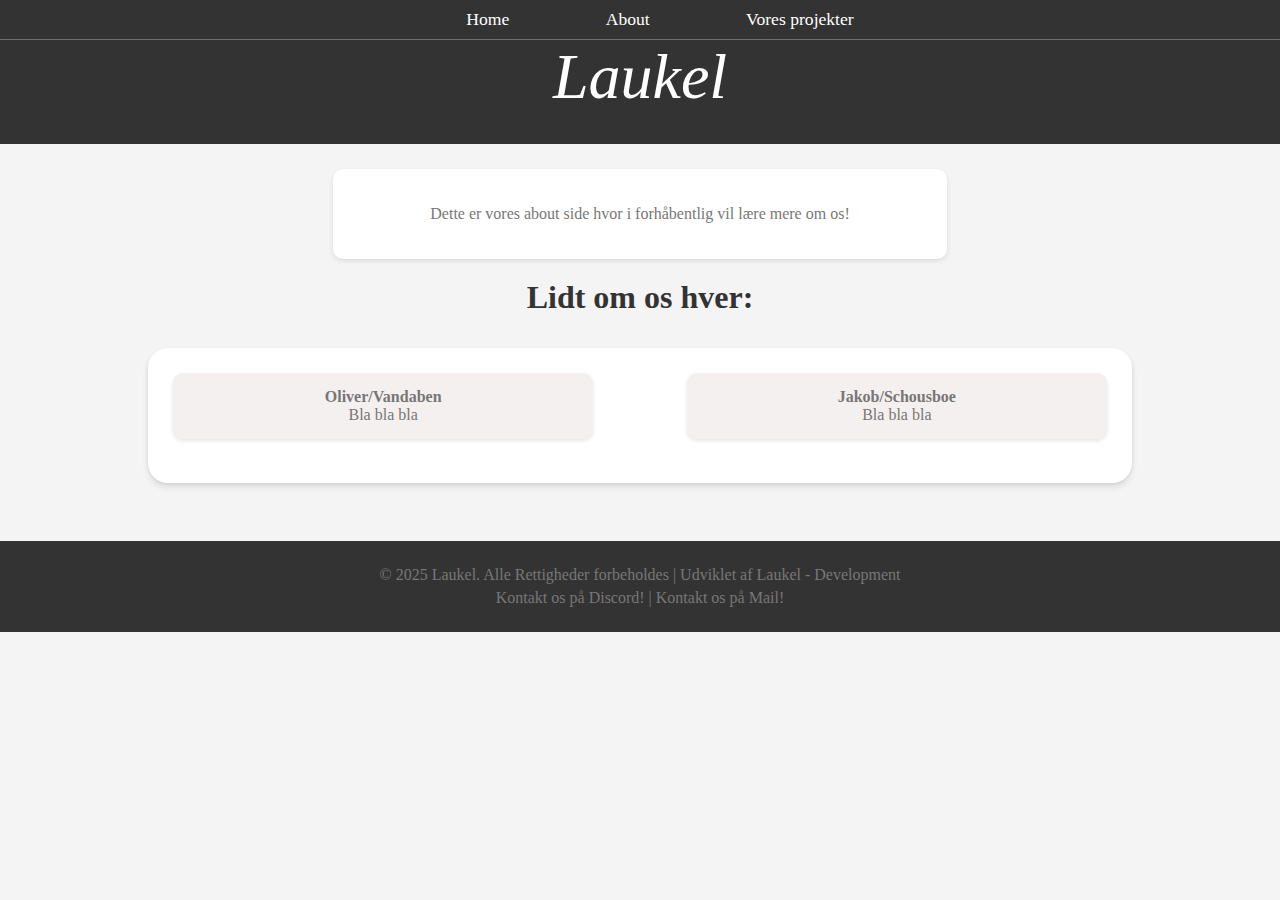
<file: Laukel-dev-about.html>
<!DOCTYPE html>
<html>
    <head>
        <link rel="stylesheet" href="CSS/Laukel-dev-about.css">
        <link rel="stylesheet" href="CSS/Laukel-dev-index.css">
        <title>Laukel - Development</title>
    </head>
    <body>
        <header class="main-header">
            <nav class="nav main-nav">
             <ul>
              <li class="active"><a href="index.html">Home</a></li>
              <li><a href="Laukel-dev-about.html">About</a></li>
              <li><a href="Laukel-dev-projekter.html">Vores projekter</a></li>
             </ul>
            </nav>
           <h1 class="comp-name">Laukel</h1>
          </header>
      <main>
        <div class="mini-intro">
            <p>
              Dette er vores about side hvor i forhåbentlig vil lære mere om os!
            </p>
        </div>
        <h2 class="kompetencer-title">Lidt om os hver:</h2>
        <div class="kompetencer-wrapper">
            <div class="storheds">
                <div class="kompetence-column-html">
                    <div class="html-presentation">
                        <span><strong>Oliver/Vandaben</strong></span>
                    </div>
                    <div class="html-forklaring">
                        Bla bla bla
                    </div>
                </div>
            </div>
            <div class="storheds">
                <div class="kompetence-column-html">
                    <div class="html-presentation">
                        <span><strong>Jakob/Schousboe</strong></span>
                    </div>
                    <div class="html-forklaring">
                      Bla bla bla
                    </div>
                </div>
            </div>
        </div>
      </main>
          <footer class="main-footer">
            <div class="footer-content">
              <p>&copy; 2025 <a class="pink-unicorn" href="https://github.com/LaukelDevelopment" target="_blank">Laukel</a>. Alle Rettigheder forbeholdes | Udviklet af <a class="pink-unicorn" href="https://Discord.gg/Voresdiscord" target="_blank">Laukel - Development</a></p>
              <p><a href="https://discord.gg/Voresdiscord">Kontakt os på Discord!</a> | <a href="https://Voresmail.com">Kontakt os på Mail!</a></p>
            </div>
          </footer>
    </body>
</html>
</file>
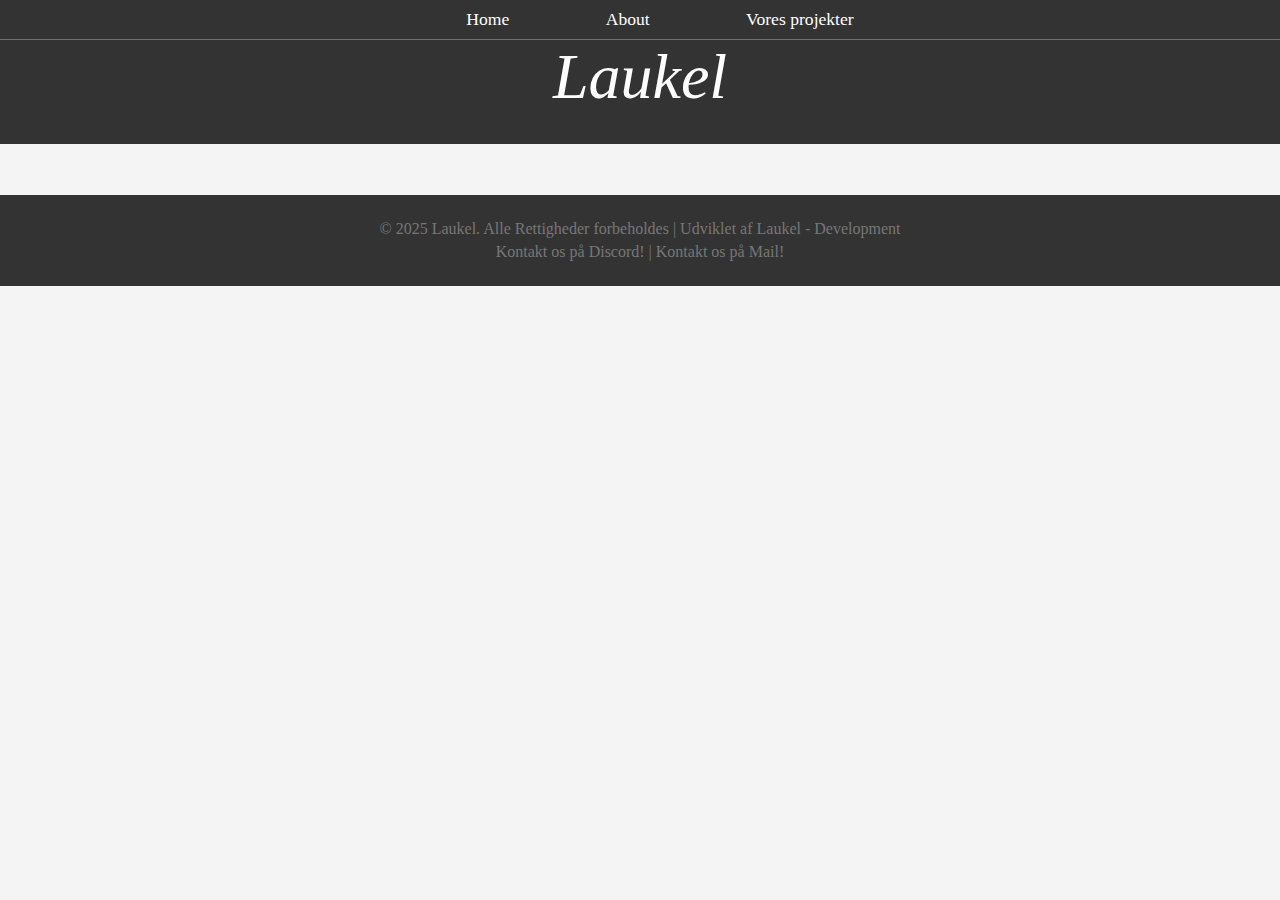
<file: Laukel-dev-projekter.html>
<!DOCTYPE.html>
<html>
 <head>
  <link rel="stylesheet" href="CSS/Laukel-dev-about.css">
  <link rel="stylesheet" href="CSS/Laukel-dev-index.css">
  <title>Laukel - Development</title>
 </head>
 <body>
  <header class="main-header">
   <nav class="nav main-nav">
    <ul>
     <li class="active"><a href="index.html">Home</a></li>
     <li><a href="Laukel-dev-about.html">About</a></li>
     <li><a href="Laukel-dev-projekter.html">Vores projekter</a></li>
    </ul>
   </nav>
   <h1 class="comp-name">Laukel</h1>
  </header>
  <main>
  </main>
  <footer class="main-footer">
    <div class="footer-content">
      <p>&copy; 2025 <a class="pink-unicorn" href="https://Discord.gg/Voresdiscord" target="_blank">Laukel</a>. Alle Rettigheder forbeholdes | Udviklet af <a class="pink-unicorn" href="https://Discord.gg/Voresdiscord" target="_blank">Laukel - Development</a></p>
      <p><a href="https://discord.gg/Voresdiscord">Kontakt os på Discord!</a> | <a href="https://Voresmail.com">Kontakt os på Mail!</a></p>
    </div>
  </footer>   
 </body>
</html>
</file>
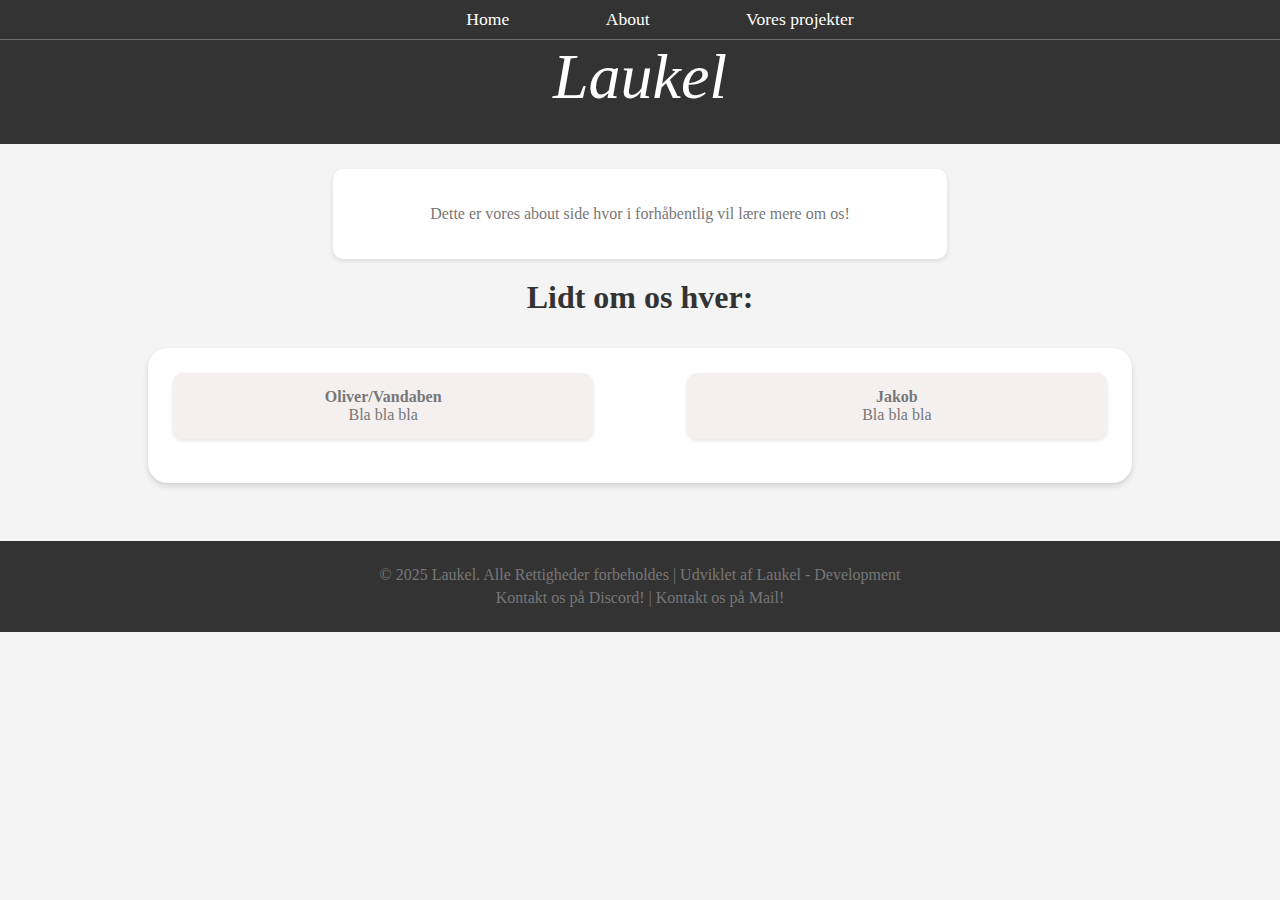
<file: Portfolio-test-about.html>
<!DOCTYPE html>
<html>
    <head>
        <link rel="stylesheet" href="portfolio-test-about.css">
        <link rel="stylesheet" href="Portfolio-test-index.css">
        <title>Laukel | About</title>
    </head>
    <body>
        <header class="main-header">
            <nav class="nav main-nav">
             <ul>
              <li class="active"><a href="index.html">Home</a></li>
              <li><a href="about.html">About</a></li>
              <li><a href="projekter.html">Vores projekter</a></li>
             </ul>
            </nav>
           <h1 class="comp-name">Laukel</h1>
          </header>
      <main>
        <div class="mini-intro">
            <p>
              Dette er vores about side hvor i forhåbentlig vil lære mere om os!
            </p>
        </div>
        <h2 class="kompetencer-title">Lidt om os hver:</h2>
        <div class="kompetencer-wrapper">
            <div class="storheds">
                <div class="kompetence-column-html">
                    <div class="html-presentation">
                        <span><strong>Oliver/Vandaben</strong></span>
                    </div>
                    <div class="html-forklaring">
                        Bla bla bla
                    </div>
                </div>
            </div>
            <div class="storheds">
                <div class="kompetence-column-html">
                    <div class="html-presentation">
                        <span><strong>Jakob</strong></span>
                    </div>
                    <div class="html-forklaring">
                      Bla bla bla
                    </div>
                </div>
            </div>
        </div>
      </main>
          <footer class="main-footer">
            <div class="footer-content">
              <p>&copy; 2025 <a class="pink-unicorn" href="https://Discord.gg/Voresdiscord.com" target="_blank">Laukel</a>. Alle Rettigheder forbeholdes | Udviklet af <a class="pink-unicorn" href="https://Discord.gg/Voresdiscord" target="_blank">Laukel - Development</a></p>
              <p><a href="https://discord.gg/Voresdiscord">Kontakt os på Discord!</a> | <a href="https://Voresmail.com">Kontakt os på Mail!</a></p>
            </div>
          </footer>
    </body>
</html>
</file>
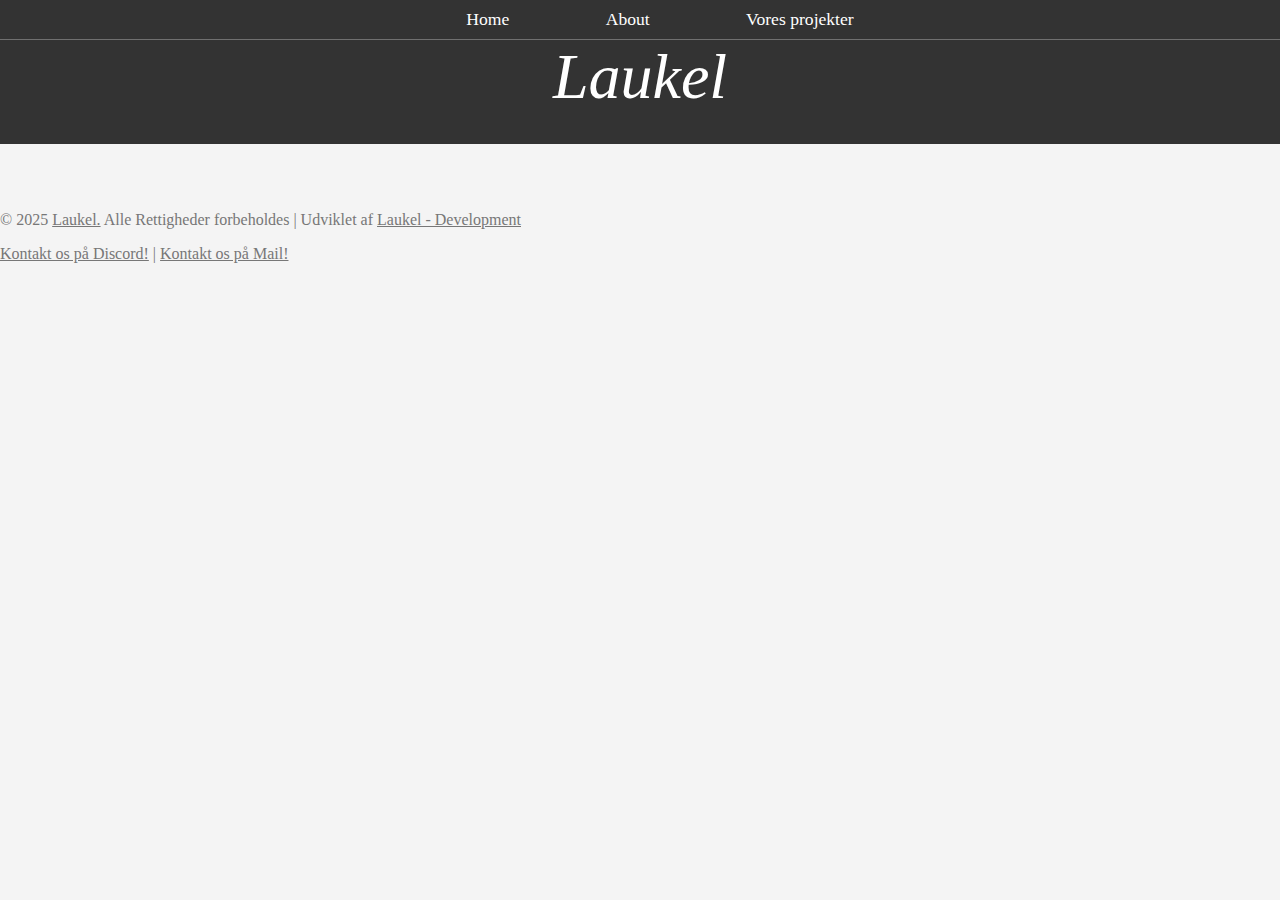
<file: projekter.html>
<!DOCTYPE.html>
<html>
 <head>
  <link rel="stylesheet" href="Portfolio-test-index.css">
 </head>
 <body>
  <header class="main-header">
   <nav class="nav main-nav">
    <ul>
     <li class="active"><a href="index.html">Home</a></li>
     <li><a href="about.html">About</a></li>
     <li><a href="projekter.html">Vores projekter</a></li>
    </ul>
   </nav>
   <h1 class="comp-name">Laukel</h1>
  </header>
  <main>
  </main>
  <footer>
    <p>© 2025 <a class="pink-unicorn" href="https://discord.gg/VoresDiscordLink" target="_blank">Laukel.</a> Alle Rettigheder forbeholdes | Udviklet af <a class="pink-unicorn" href="https://discord.gg/VoresDiscordLink" target="_blank">Laukel - Development</a></p>
    <p>
        <a href="https://discord.gg/VoresDiscordLink" target="_blank">Kontakt os på Discord!</a> | 
        <a href="https://VoresMail.com" target="_blank">Kontakt os på Mail!</a>
</footer>   
 </body>
</html>
</file>
<file: CSS/Laukel-dev-about.css>

</file>
<file: CSS/Laukel-dev-index.css>
@import url('https://fonts.googleapis.com/css2?family=Grechen+Fuemen&display=swap');

* {
    box-sizing: border-box;
    font-family: raleway;
    color: #777;
}

html, body {
margin: 0;
padding: 0;
background-color: #f4f4f4;
}

main {
    padding: 2%;
}

.main-footer {
  background-color: #333;
  color: #ffffff;
  text-align: center;
  padding: 20px 0;
  font-size: 1em;
}

.footer-content p {
  margin: 5px 0;
}

.footer-content a {
  text-decoration: none; 
}

.footer-content a:hover {
  text-decoration: underline;
}

.comp-name {
  text-align: center;
  margin: 0;
  font-size: 4em;
  font-family: Grechen-fuemen;
  font-style: italic;
  font-weight: normal;
  color: white;   
}

header {
  background-color: #333;
  padding-bottom: 30px;
}

.nav ul {
  margin: 0;
}

.nav li {
  display: inline;
}

.nav a {
  display: inline-block;
  padding: .5em;
  color: white;
  text-decoration: none;
}

.nav a:hover {
  background-color: rgba(255, 255, 255, .3);
}

.main-nav {
  text-align: center;
  font-size: 1.1em;
  font-weight: lighter;
  border-bottom: 1px solid rgba(255, 255, 255, .3);
}

.main-nav li {
  padding:0 3%;
}

.mini-intro {
display: flex;
justify-content: center;
background-color: white;
padding: 20px;
border-radius: 10px;
box-shadow: 0 2px 5px rgba(0, 0, 0, 0.1);
text-align: center;
width: 50%;  
align-items: center;
margin: 0 auto;
}

.kompetencer {
    display: flex;
    text-align: center;
    justify-content: center;
    margin: 0 auto;
    margin-top: 30px;
    background-color: white;
    border-radius: 20px;
    width: 16%;
    max-width: 600px;
    padding: 15px 1em;
    box-shadow: 0 4px 6px rgba(0, 0, 0, 0.1), 0 1px 3px rgba(0, 0, 0, 0.06);
}

.kompetencer-wrapper {
    display: flex;
    flex-wrap: wrap; /* Tillader elementerne at rykke til næste linje */
    justify-content: space-between; 
    margin: 2em auto;
    padding: 2%;
    max-width: 80%; 
    background-color: white;
    color: black;
    border-radius: 20px;
    box-shadow: 0 4px 6px rgba(0, 0, 0, 0.1), 0 1px 3px rgba(0, 0, 0, 0.06);
}

.storheds {
    flex: 0 0 45%; /* Juster bredden af hver boks til 45% */
    background-color: #f5f0f0; 
    border-radius: 10px;
    padding: 15px;
    box-shadow: 0 2px 4px rgba(0, 0, 0, 0.1); 
    text-align: center;
    margin-bottom: 20px; /* Tilføj lidt plads mellem rækker */
}

@media (max-width: 768px) {
    .storheds {
        flex: 0 0 100%; /* På mindre skærme fylder hver boks hele bredden */
    }
}



.kompetencer-title {
    text-align: center;
    font-size: 2em;
    font-weight: bold;
    margin: 20px 0;
    color: #333;
}
</file>
<file: portfolio-test-about.css>

</file>
<file: Portfolio-test-index.css>
@import url('https://fonts.googleapis.com/css2?family=Grechen+Fuemen&display=swap');

* {
    box-sizing: border-box;
    font-family: raleway;
    color: #777;
}

html, body {
margin: 0;
padding: 0;
background-color: #f4f4f4;
}

main {
    padding: 2%;
}

.main-footer {
  background-color: #333;
  color: #ffffff;
  text-align: center;
  padding: 20px 0;
  font-size: 1em;
}

.footer-content p {
  margin: 5px 0;
}

.footer-content a {
  text-decoration: none; 
}

.footer-content a:hover {
  text-decoration: underline;
}

.comp-name {
  text-align: center;
  margin: 0;
  font-size: 4em;
  font-family: Grechen-fuemen;
  font-style: italic;
  font-weight: normal;
  color: white;   
}

header {
  background-color: #333;
  padding-bottom: 30px;
}

.nav ul {
  margin: 0;
}

.nav li {
  display: inline;
}

.nav a {
  display: inline-block;
  padding: .5em;
  color: white;
  text-decoration: none;
}

.nav a:hover {
  background-color: rgba(255, 255, 255, .3);
}

.main-nav {
  text-align: center;
  font-size: 1.1em;
  font-weight: lighter;
  border-bottom: 1px solid rgba(255, 255, 255, .3);
}

.main-nav li {
  padding:0 3%;
}

.mini-intro {
display: flex;
justify-content: center;
background-color: white;
padding: 20px;
border-radius: 10px;
box-shadow: 0 2px 5px rgba(0, 0, 0, 0.1);
text-align: center;
width: 50%;  
align-items: center;
margin: 0 auto;
}

.kompetencer {
    display: flex;
    text-align: center;
    justify-content: center;
    margin: 0 auto;
    margin-top: 30px;
    background-color: white;
    border-radius: 20px;
    width: 16%;
    max-width: 600px;
    padding: 15px 1em;
    box-shadow: 0 4px 6px rgba(0, 0, 0, 0.1), 0 1px 3px rgba(0, 0, 0, 0.06);
}

.kompetencer-wrapper {
    display: flex;
    flex-wrap: wrap; /* Tillader elementerne at rykke til næste linje */
    justify-content: space-between; 
    margin: 2em auto;
    padding: 2%;
    max-width: 80%; 
    background-color: white;
    color: black;
    border-radius: 20px;
    box-shadow: 0 4px 6px rgba(0, 0, 0, 0.1), 0 1px 3px rgba(0, 0, 0, 0.06);
}

.storheds {
    flex: 0 0 45%; /* Juster bredden af hver boks til 45% */
    background-color: #f5f0f0; 
    border-radius: 10px;
    padding: 15px;
    box-shadow: 0 2px 4px rgba(0, 0, 0, 0.1); 
    text-align: center;
    margin-bottom: 20px; /* Tilføj lidt plads mellem rækker */
}

@media (max-width: 768px) {
    .storheds {
        flex: 0 0 100%; /* På mindre skærme fylder hver boks hele bredden */
    }
}



.kompetencer-title {
    text-align: center;
    font-size: 2em;
    font-weight: bold;
    margin: 20px 0;
    color: #333;
}
</file>
